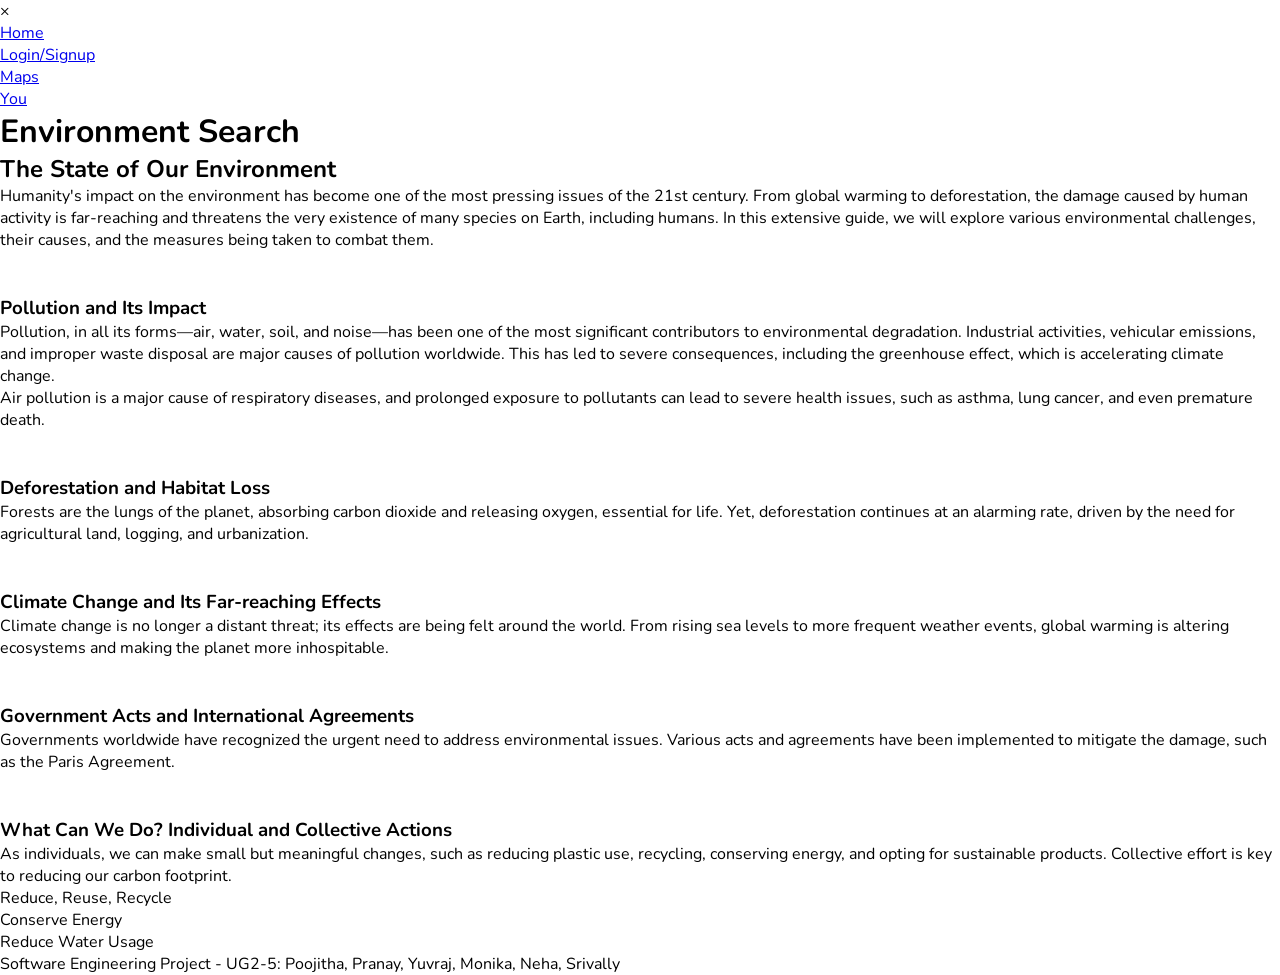
<file: index.html>
<!DOCTYPE html>
<html lang="en">
<head>
    <meta charset="UTF-8">
    <meta name="viewport" content="width=device-width, initial-scale=1.0">
    <title>Environment Search</title>
    <link rel="stylesheet" href="style.css">
</head>
<body>

    <!-- Sidebar Menu -->
    <div class="side-menu" id="side-menu">
        <span id="close-menu">×</span>
        <ul>
            <li><a href="index.html">Home</a></li>
            <li><a href="login.html">Login/Signup</a></li>
            <li><a href="maps.html">Maps</a></li>
            <li><a href="user.html">You</a></li>
        </ul>
    </div>

    <!-- Toggle button for menu -->
    <div class="menu-toggle" id="toggle-menu">
        <div></div><div></div><div></div>
    </div>

    <!-- Main content -->
    <div class="main-content">
        <h1>Environment Search</h1>

        <!-- Content Section -->
        <section class="content-section">
            <h2>The State of Our Environment</h2>
            <p>
                Humanity's impact on the environment has become one of the most pressing issues of the 21st century. From global warming to deforestation, the damage caused by human activity is far-reaching and threatens the very existence of many species on Earth, including humans. In this extensive guide, we will explore various environmental challenges, their causes, and the measures being taken to combat them.
            </p>
            <br><br>

            <h3>Pollution and Its Impact</h3>
            <p>
                Pollution, in all its forms—air, water, soil, and noise—has been one of the most significant contributors to environmental degradation. Industrial activities, vehicular emissions, and improper waste disposal are major causes of pollution worldwide. This has led to severe consequences, including the greenhouse effect, which is accelerating climate change.
            </p>
            <p>
                Air pollution is a major cause of respiratory diseases, and prolonged exposure to pollutants can lead to severe health issues, such as asthma, lung cancer, and even premature death.
            </p>
            <br><br>

            <h3>Deforestation and Habitat Loss</h3>
            <p>
                Forests are the lungs of the planet, absorbing carbon dioxide and releasing oxygen, essential for life. Yet, deforestation continues at an alarming rate, driven by the need for agricultural land, logging, and urbanization.
            </p>
            <br><br>

            <h3>Climate Change and Its Far-reaching Effects</h3>
            <p>
                Climate change is no longer a distant threat; its effects are being felt around the world. From rising sea levels to more frequent weather events, global warming is altering ecosystems and making the planet more inhospitable.
            </p>
            <br><br>

            <h3>Government Acts and International Agreements</h3>
            <p>
                Governments worldwide have recognized the urgent need to address environmental issues. Various acts and agreements have been implemented to mitigate the damage, such as the Paris Agreement.
            </p>
            <br><br>

            <h3>What Can We Do? Individual and Collective Actions</h3>
            <p>
                As individuals, we can make small but meaningful changes, such as reducing plastic use, recycling, conserving energy, and opting for sustainable products. Collective effort is key to reducing our carbon footprint.
            </p>
            <ul>
                <li>Reduce, Reuse, Recycle</li>
                <li>Conserve Energy</li>
                <li>Reduce Water Usage</li>
            </ul>
        </section>
    </div>

    <footer>
        <p>Software Engineering Project - UG2-5: Poojitha, Pranay, Yuvraj, Monika, Neha, Srivally</p>
    </footer>

    <script src="app.js"></script>
</body>
</html>
</file>
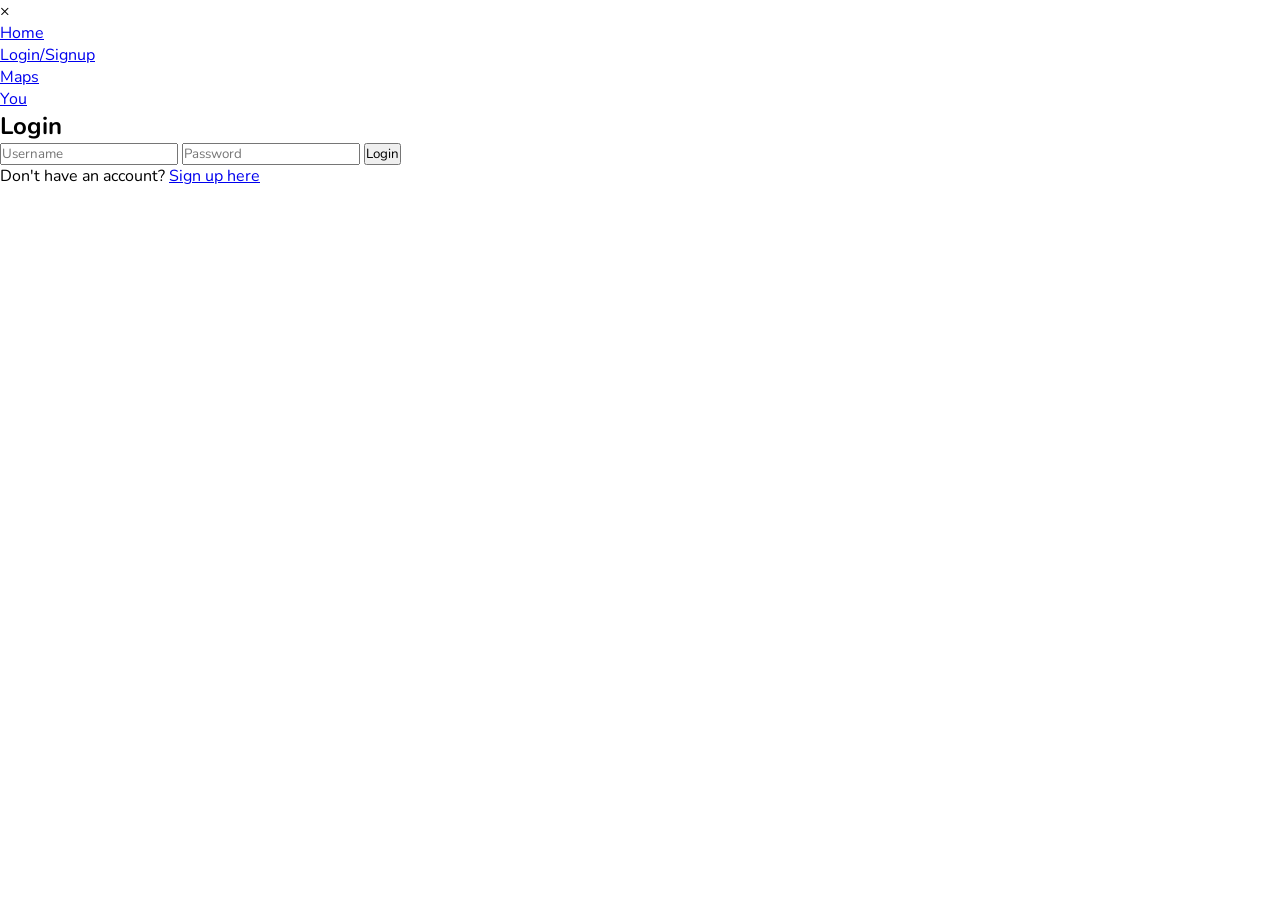
<file: login.html>
<!DOCTYPE html>
<html lang="en">
<head>
    <meta charset="UTF-8">
    <meta name="viewport" content="width=device-width, initial-scale=1.0">
    <title>Login/Signup</title>
    <link rel="stylesheet" href="style.css">
</head>
<body>

    <!-- Sidebar Menu (Same as homepage) -->
    <div class="side-menu" id="side-menu">
        <span id="close-menu">×</span>
        <ul>
            <li><a href="index.html">Home</a></li>
            <li><a href="login.html">Login/Signup</a></li>
            <li><a href="maps.html">Maps</a></li>
            <li><a href="user.html">You</a></li>
        </ul>
    </div>

    <!-- Toggle button for menu -->
    <div class="menu-toggle" id="toggle-menu">
        <div></div><div></div><div></div>
    </div>

    <!-- Login form -->
    <div class="login-container">
        <h2>Login</h2>
        <form id="login-form">
            <input type="text" id="username" placeholder="Username" required>
            <input type="password" id="password" placeholder="Password" required>
            <button type="submit">Login</button>
        </form>
        <p>Don't have an account? <a href="#" id="show-signup">Sign up here</a></p>
    </div>

    <!-- Signup form (hidden by default) -->
    <div class="signup-container" id="signup-container" style="display: none;">
        <h2>Signup</h2>
        <form id="signup-form">
            <input type="text" id="new-username" placeholder="Username" required>
            <input type="email" id="email" placeholder="Email" required>
            <input type="password" id="new-password" placeholder="Password" required>
            <button type="submit">Sign up</button>
        </form>
        <p>Already have an account? <a href="#" id="show-login">Login here</a></p>
    </div>

    <script src="app.js"></script>
</body>
</html>
</file>
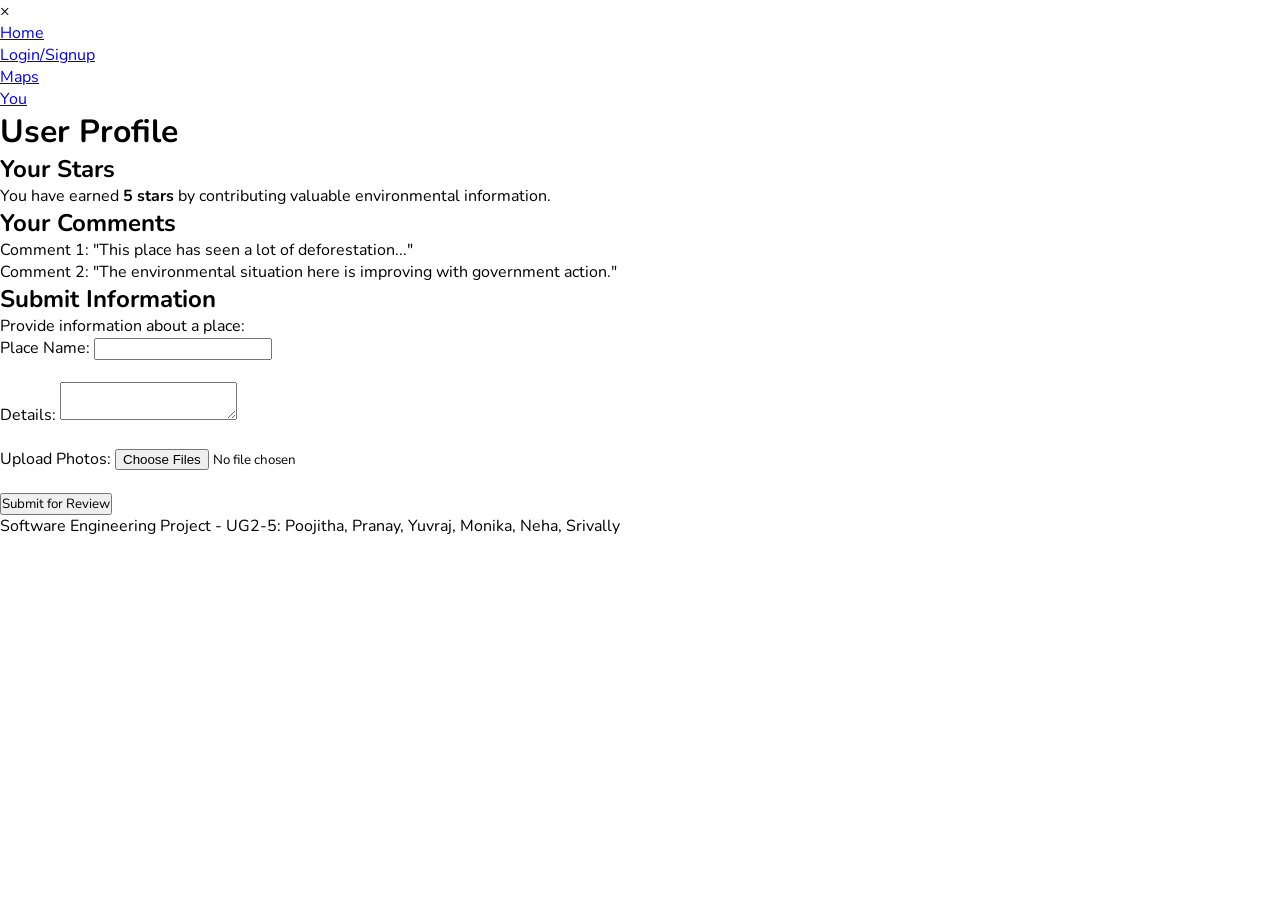
<file: user.html>
<!DOCTYPE html>
<html lang="en">
<head>
    <meta charset="UTF-8">
    <meta name="viewport" content="width=device-width, initial-scale=1.0">
    <title>User Profile</title>
    <link rel="stylesheet" href="style.css">
</head>
<body>

    <!-- Sidebar Menu -->
    <div class="side-menu" id="side-menu">
        <span id="close-menu">×</span>
        <ul>
            <li><a href="index.html">Home</a></li>
            <li><a href="login.html">Login/Signup</a></li>
            <li><a href="maps.html">Maps</a></li>
            <li><a href="user.html">You</a></li>
        </ul>
    </div>

    <!-- Toggle button for menu -->
    <div class="menu-toggle" id="toggle-menu">
        <div></div><div></div><div></div>
    </div>

    <!-- User Page Content -->
    <div class="main-content">
        <h1>User Profile</h1>

        <!-- Stars Section -->
        <section class="stars-section">
            <h2>Your Stars</h2>
            <p>You have earned <strong>5 stars</strong> by contributing valuable environmental information.</p>
        </section>

        <!-- Comments Section -->
        <section class="comments-section">
            <h2>Your Comments</h2>
            <ul>
                <li>Comment 1: "This place has seen a lot of deforestation..."</li>
                <li>Comment 2: "The environmental situation here is improving with government action."</li>
            </ul>
        </section>

        <!-- Submission Section -->
        <section class="submission-section">
            <h2>Submit Information</h2>
            <p>Provide information about a place:</p>
            <form>
                <label for="place-name">Place Name:</label>
                <input type="text" id="place-name" name="place-name" required><br><br>

                <label for="details">Details:</label>
                <textarea id="details" name="details" required></textarea><br><br>

                <label for="photos">Upload Photos:</label>
                <input type="file" id="photos" name="photos" multiple><br><br>

                <button type="submit">Submit for Review</button>
            </form>
        </section>
    </div>

    <footer>
        <p>Software Engineering Project - UG2-5: Poojitha, Pranay, Yuvraj, Monika, Neha, Srivally</p>
    </footer>

    <script src="app.js"></script>
</body>
</html>
</file>
<file: style.css>
@import url('https://fonts.googleapis.com/css2?family=Nunito&display=swap');
*{
	font-family: 'Nunito', sans-serif;
	margin: 0;
	padding: 0;
	box-sizing: border-box;
}
.first{
	background: #111;
	min-height: 100vh;
}
.first .bannerVideo{
	position: absolute;
	top: 0;
	left: 0;
	width: 100%;
	height: 100%;
}
.first .bannerVideo video{
    position: absolute;
	top: 0;
	left: 0;
	width: 100%;
	height: 100%;	
	object-fit: cover;
	opacity: 0;
}
.first .bannerVideo video.active{
    opacity: 1;
}
.container{
	position: relative;
	padding: 0 100px;
	display: flex;
	justify-content: flex-start;
	align-items: center;
	min-height: 100vh;
}

.container header{
	position: absolute;
	top: 0;
	left: 0;
	width: 100%;
	display: flex;
	justify-content: space-between;
	align-items: center;
	padding: 30px 100px;
}
.container header .logo{
	font-weight: 700;
	text-transform: uppercase;
	color: #fff;
	font-size: 1.5em;
	text-decoration: none;
}
.container header ul{
	position: relative;
	display: flex;
}
.container ul li{
	list-style: none;
	margin: 0 20px;
	text-decoration: none;
}
.container ul li a{
	position: relative;
	text-decoration: none;
	font-size: 18px;
	padding: 4px 10px;
	color: #fff;
}
.container header ul li a:hover,
.container header ul li a.active
{
	background: #fff;
	color: #111;
}
.container .content{
	display: flex;
	justify-content: flex-start;
	align-items: center;
}
.container .content .bannerText{
	position: relative;
	max-width: 700px;
}
.container .content .bannerText div{
	transition: 0.5s ease-in-out;
	display: none;
}
.container .content .bannerText div.active{
	display: initial;
} 
.container .content .bannerText div h2{
	color: #fff;
	font-size: 6em;
	line-height: 1em;
	font-weight: 700;
}
.container .content .bannerText p{
	color: #fff;
	font-size: 18px;
	margin: 20px 0;
}
/*.sci{
	position: absolute;
	bottom: 0;
	left: 0;
	display: flex;
	flex-direction: column;
}
.sci li{
	list-style: none;
}
.sci li a{
	width: 60px;
	height: 60px;
	display: flex;
	justify-content: center;
	align-items: center;
	background: #fff;
}
.sci li a:hover{
	background: yellow;
} 
.sci li a img{
	display: inline-block;
	max-height: 24px;
}*/
.controls {
	position: absolute;
	bottom: 0;
	right: 0;
	display: flex;
}
.controls li{
	width: 70px;
	height: 70px;
	display: flex;
	justify-content: center;
	align-items: center;
	background: #fff;
	cursor: pointer;
}
.controls li:hover{
	background: yellow;
}
.menuIcon
{
	display: none;
}
@media (max-width: 991px)
{
	.container 
	{
		padding: 20px;
	}
	.container::before
	{
		width: 100%;
	}
	.container header
	{
		padding: 10px 20px;
	}
	.container .content .bannerText div h2
	{
		font-size: 3em;
	}
	.container .content .bannerText
	{
		text-align: center;
	}
	.container header ul
	{
		position: fixed;
		top: 0;
		left: 0;
		width: 100%;
		height: 100vh;
		background: #fff;
		z-index: 1000;
		display: none;
		align-items: center;
		justify-content: center;
		flex-direction: column;
	}
	.container header.active ul
	{
		display: flex;
	}
	.container header ul li 
	{
		text-align: center;
		margin: 10px;
	}
	.container header ul li a
	{
		color: #333;
		font-size: 1.5em;
	}
	.container header ul li a:hover
	{
		color: #f00;
		cursor: pointer;
	}
	.menuIcon
	{
		position: fixed;
		top: 0;
		right: 0;
		width: 50px;
		height: 50px;
		display: initial;
		z-index: 10000;
		background: #fff url(menu.png);
		background-size: 30px;
		background-repeat: no-repeat;
		background-position: center;
		cursor: pointer;
	}
	.menuIcon.active 
	{
		background: #fff url(close.png);
		background-size: 25px;
		background-repeat: no-repeat;
		background-position: center;
		cursor: pointer;	
	}
	.sci li a
	{
		width: 50px;
		height: 50px;
	}
	.controls li 
	{
		width: 60px;
		height: 60px;
	}

}
/*Air*/
.air
{
	width: 80%;
	margin: auto;
	text-align: center;
	padding-top: 100px;
}
.air h1
{
	font-size: 38px;
	font-weight: 600;
}
.air p
{
	color: #777;
	font-size: 14px;
	font-weight: 300;
	line-height: 22px;
	padding: 10px;
}
.totalair
{
	margin-top: 5%;
	display: flex;
	justify-content: space-between;
}
.prosair
{
	background:#fff3f3;
	border-radius: 10px;
	flex-basis: 31%;
	margin-top: 2.5;
	margin-bottom: 5%;
	padding: 20px 12px;
	box-sizing: border-box;
	transition: 0.5s;
}
.prosair:hover
{
	box-shadow: 0 0 20px 0 rgba(0, 0, 0, 0.2);
	cursor: pointer;
}

/*Water*/
.water
{
	width: 80%;
	margin: auto;
	text-align: center;
	padding-top: 100px;
}
.water h1
{
	font-size: 38px;
	font-weight: 600;
}
.water p
{
	color: #777;
	font-size: 14px;
	font-weight: 300;
	line-height: 22px;
	padding: 10px;
}
.totalwater
{
	margin-top: 5%;
	display: flex;
	justify-content: space-between;
}
.proswater
{
	background:#fff3f3;
	border-radius:10px;
	flex-basis: 31%;
	margin-bottom: 5%;
	padding: 20px 12px;
	box-sizing: border-box;
	transition: 0.5s;
}
.proswater:hover
{
	box-shadow: 0 0 20px 0 rgba(0, 0, 0, 0.2);
	cursor: pointer;
}

/*land*/
.land
{
	width: 80%;
	margin: auto;
	text-align: center;
	padding-top: 100px;
}
.land h1
{
	font-size: 38px;
	font-weight: 600;
}
.land p
{
	color: #777;
	font-size: 14px;
	font-weight: 300;
	line-height: 22px;
	padding: 10px;
}
.totalland
{
	margin-top: 5%;
	display: flex;
	justify-content: space-between;
}
.prosland
{
	background: #fff3f3;
	border-radius: 10px;
	flex-basis: 31%;
	margin-bottom: 5%;
	padding: 20px 12px;
	box-sizing: border-box;
	transition: 0.5s;
}
.prosland:hover
{
	box-shadow: 0 0 20px 0 rgba(0, 0, 0, 0.2);
	cursor: pointer;
}

/*Footer*/
.footer
{
	width: 100%;
	text-align: center;
	padding: 30px 0;
}
.footer h4
{
	margin-bottom: 25px;
	margin-top: 20px;
	font-weight: 600;
}

/*Background Formatting*/
.second
{
	/*background: #AED6F1;*/
	background-image: url("air.jpg");
	height: auto;
	width: auto;
	background-position: center;
	background-size: cover;
}
.second h1
{
	color: #fff;
}
.second .desca
{
	color: white;
}
.third
{
	background-image: url("wotah.jpg");
	height: auto;
	width: auto;
	background-position: center;
	background-size: cover;
}
.third h1
{
	color: #fff;
}
.third .descw
{
	color: #fff;
}
.fourth
{
	background-image: url("land.jpg");
	height: auto;
	width: auto;
	background-position: center;
	background-size: cover;
}
.fourth h1
{
	color: #fff;
}
.fourth .desc
{
	color: #fff;
}
.footer
{
	background: #111;
}
.footer h4
{
	color: #fff;
}
.footer p
{
	color: #fff;
}

/*Read More Button*/
.readmore
{
	background: #fff;
	border-radius: 2px;
	flex-basis: 0%;
	margin-bottom: 5%;
	padding: 5px 6px;
	box-sizing: border-box;
	transition: 0.5s;
	text-decoration: none;
	color: #111;
}
.readmore:hover
{
	box-shadow: 0 0 20px 0 rgba(0, 0, 0, 0.2);
	cursor: pointer;
}
</file>
